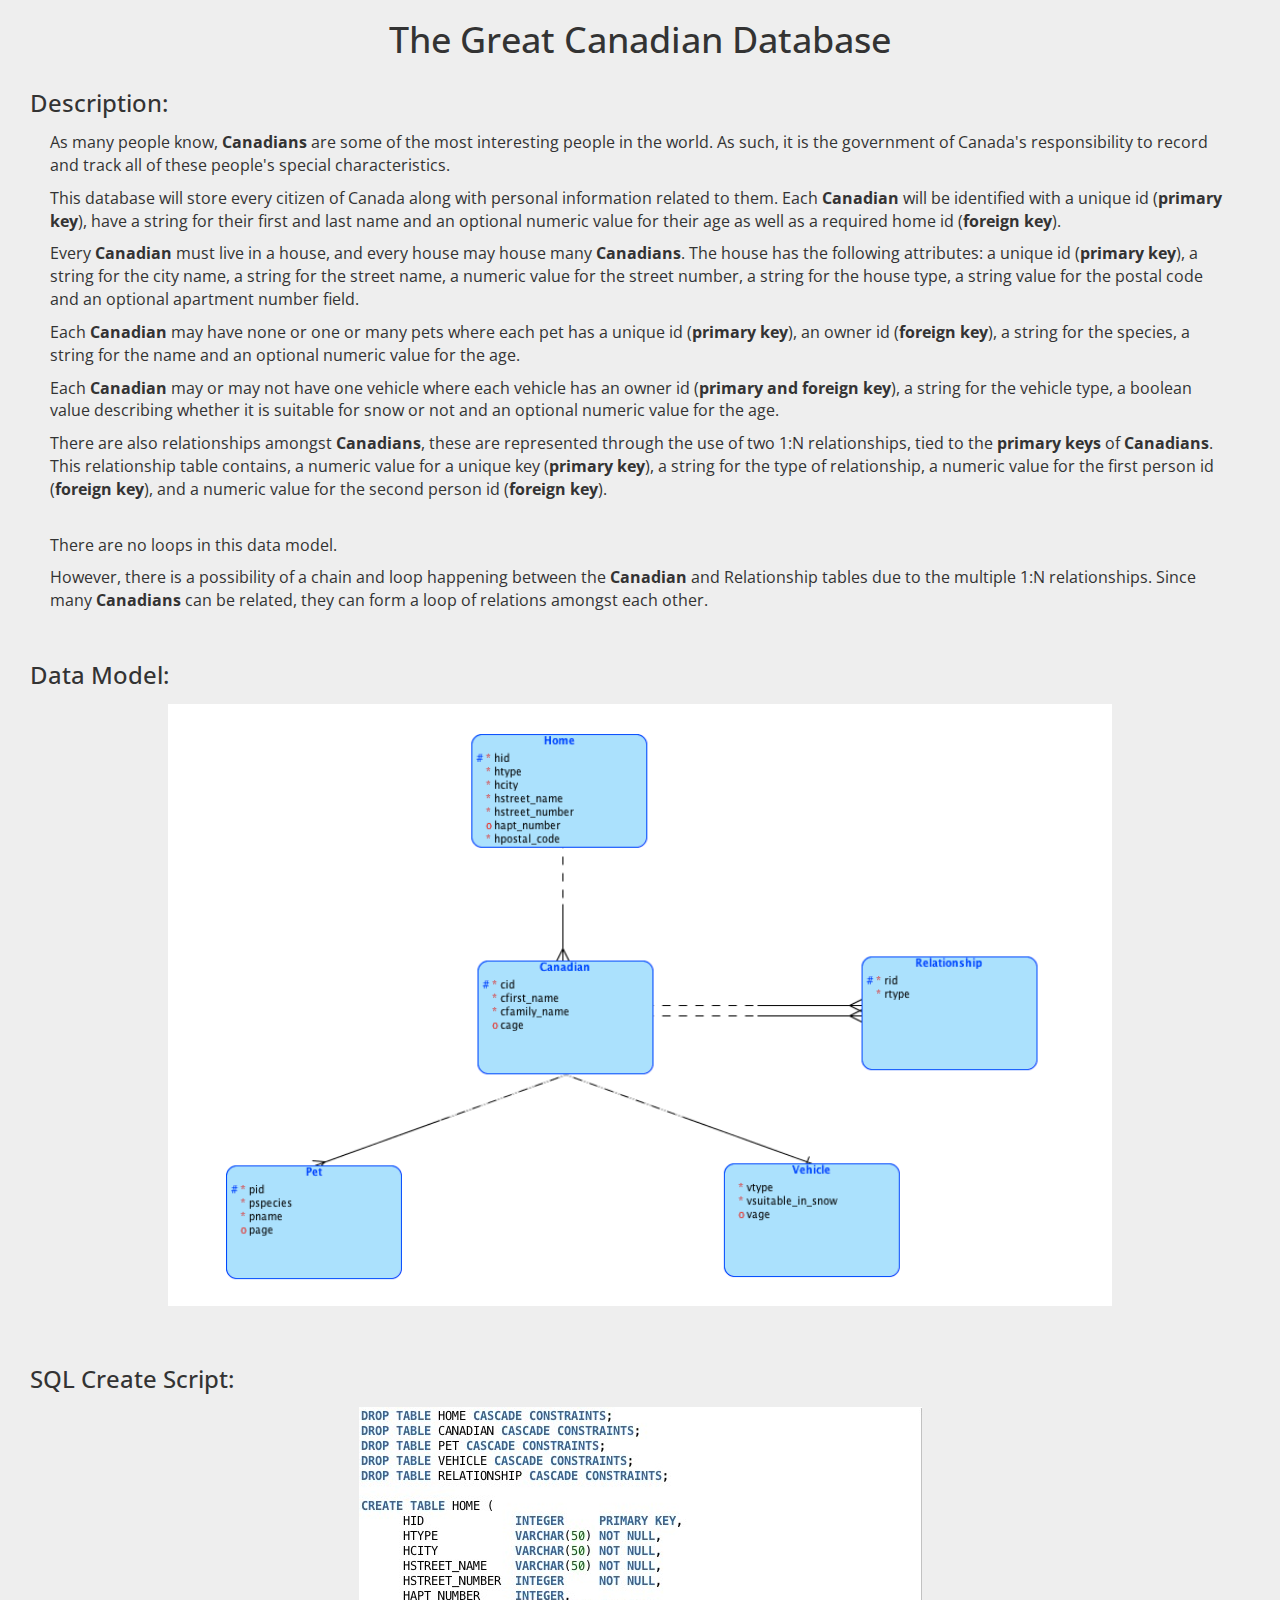
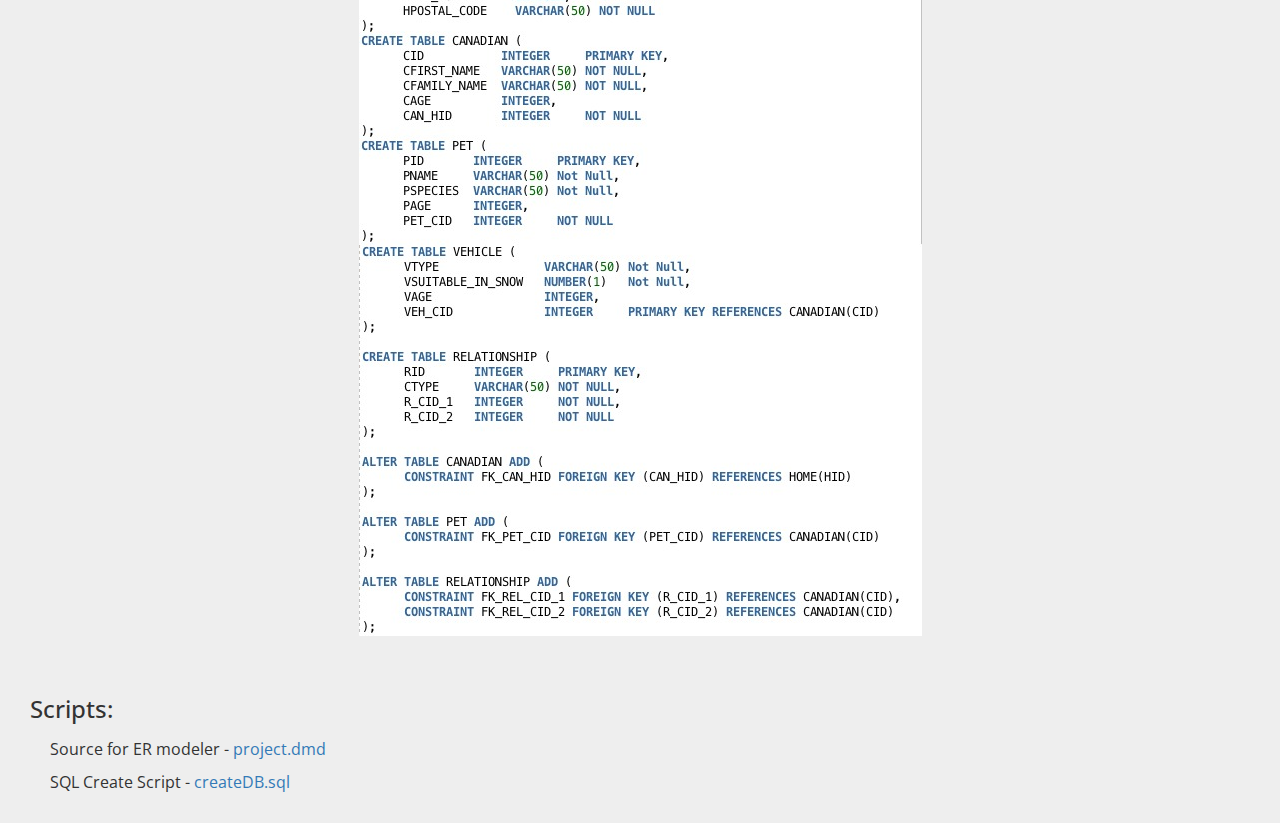
<file: 3B/BIE-DBS/project/index.html>
<html>
	<head>
		<link href='https://fonts.googleapis.com/css?family=Open+Sans:400,300,600' rel='stylesheet' type='text/css'>
		<link rel="stylesheet" type="text/css" href="bootstrap.min.css">
		<link rel="stylesheet" type="text/css" href="main.css">

		<title>BIE-DBS Semestral Project</title>
	</head>
	<body>
		<h1>The Great Canadian Database</h1>
		<section>
			<h3>Description:</h3>
			<p>As many people know, <strong>Canadians</strong> are some of the most interesting people in the world. As such, it is the government of Canada's responsibility to record and track all of these people's special characteristics.</p>
			<p>This database will store every citizen of Canada along with personal information related to them. Each <strong>Canadian</strong> will be identified with a unique id (<strong>primary key</strong>), have a string for their first and last name and an optional numeric value for their age as well as a required home id (<strong>foreign key</strong>).</p>
			<p>Every <strong>Canadian</strong> must live in a house, and every house may house many <strong>Canadians</strong>. The house has the following attributes: a unique id (<strong>primary key</strong>), a string for the city name, a string for the street name, a numeric value for the street number, a string for the house type, a string value for the postal code and an optional apartment number field.</p>
			<p>Each <strong>Canadian</strong> may have none or one or many pets where each pet has a unique id (<strong>primary key</strong>), an owner id (<strong>foreign key</strong>), a string for the species, a string for the name and an optional numeric value for the age.</p>
			<p>Each <strong>Canadian</strong> may or may not have one vehicle where each vehicle has an owner id (<strong>primary and foreign key</strong>), a string for the vehicle type, a boolean value describing whether it is suitable for snow or not and an optional numeric value for the age.</p>
			<p>There are also relationships amongst <strong>Canadians</strong>, these are represented through the use of two 1:N relationships, tied to the <strong>primary keys</strong> of <strong>Canadians</strong>. This relationship table contains, a numeric value for a unique key (<strong>primary key</strong>),  a string for the type of relationship, a numeric value for the first person id (<strong>foreign key</strong>), and a numeric value for the second person id (<strong>foreign key</strong>).</p>
			<br>
			<p>There are no loops in this data model.</p>
			<p>However, there is a possibility of a chain and loop happening between the <strong>Canadian</strong> and Relationship tables due to the multiple 1:N relationships. Since many <strong>Canadians</strong> can be related, they can form a loop of relations amongst each other.</p>
		</section>
		<section>
			<h3>Data Model:</h3>
			<img id="dataModel" src="dataModel.png">
		</section>
		<section>
			<h3>SQL Create Script:</h3>
			<img src="sqlCreateScriptPic.jpeg">
		</section>
		<section>
			<h3>Scripts:</h3>
			<p>Source for ER modeler - <a href="project.dmd">project.dmd</a></p>
			<p>SQL Create Script - <a href="createDB.sql">createDB.sql</a></p>
		</section>
	</body>
</html>
</file>
<file: 3B/BIE-DBS/project/main.css>
* {
	box-sizing: border-box;
}

body {
	font-family: 'Open Sans', sans-serif;
	font-size: 16px;
	font-weight: 400;
	background-color: #eee;
}

h1 {
	text-align: center;
	margin-left: 20px;
	margin-right: 20px;
}
section {
	padding: 20px 50px;
}
h3 {
	margin-left: -20px;
	margin-top: 0;
	margin-bottom: 15px;
}
img {
	display: block;
	margin: 0 auto 20px;
}
#dataModel {
	width: 80%;
}
</file>
